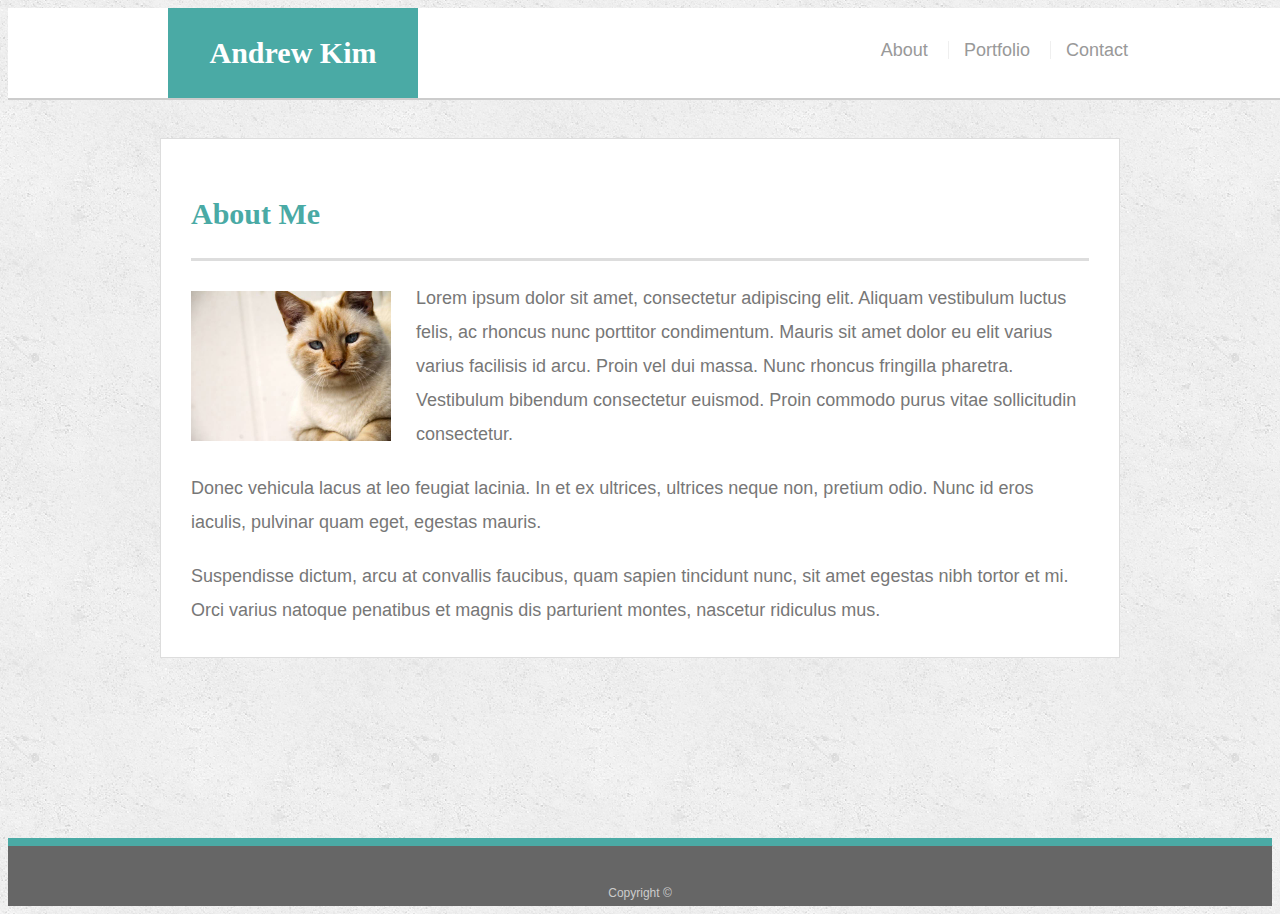
<file: index.html>
<!DOCTYPE html>
<html lang="en-us">
  <head>
    <meta charset="UTF-8" />
    <title>About | Andrew Kim</title>
    <meta name="viewport" content="width=device-width, initial-scale=1" />
    <link
      rel="stylesheet"
      href="https://stackpath.bootstrapcdn.com/bootstrap/4.1.3/css/bootstrap.min.css"
      integrity="sha384-MCw98/SFnGE8fJT3GXwEOngsV7Zt27NXFoaoApmYm81iuXoPkFOJwJ8ERdknLPMO"
      crossorigin="anonymous"
    />
    <link rel="stylesheet" type="text/css" href="assets/css/style.css" />
  </head>

  <body>
    <header id="masthead">
      <div class="container">
        <div class="row">
          <div class="col-md-6">
            <a href="index.html" id="logo">Andrew Kim</a>
          </div>
          <div class="col-md-6">
            <nav>
              <a href="index.html">About</a>
              <a href="portfolio.html">Portfolio</a>
              <a href="contact.html">Contact</a>
            </nav>
          </div>
        </div>
      </div>
    </header>

    <div id="main-container" class="container">
      <div class="row">
        <div class="col-md-12 main-content">
          <section class="main-section">
            <h1>About Me</h1>

            <img
              src="assets/images/cat.jpg"
              class="auth-image img-fluid"
              alt="Your Name"
            />

            <p>
              Lorem ipsum dolor sit amet, consectetur adipiscing elit. Aliquam
              vestibulum luctus felis, ac rhoncus nunc porttitor condimentum.
              Mauris sit amet dolor eu elit varius varius facilisis id arcu.
              Proin vel dui massa. Nunc rhoncus fringilla pharetra. Vestibulum
              bibendum consectetur euismod. Proin commodo purus vitae
              sollicitudin consectetur.
            </p>

            <p>
              Donec vehicula lacus at leo feugiat lacinia. In et ex ultrices,
              ultrices neque non, pretium odio. Nunc id eros iaculis, pulvinar
              quam eget, egestas mauris.
            </p>

            <p>
              Suspendisse dictum, arcu at convallis faucibus, quam sapien
              tincidunt nunc, sit amet egestas nibh tortor et mi. Orci varius
              natoque penatibus et magnis dis parturient montes, nascetur
              ridiculus mus.
            </p>
          </section>
        </div>
      </div>
    </div>

    <footer>
      <div class="container">
        <div class="row">
          <div class="col-md-12">
            Copyright &copy;
          </div>
        </div>
      </div>
    </footer>
  </body>
</html>
</file>
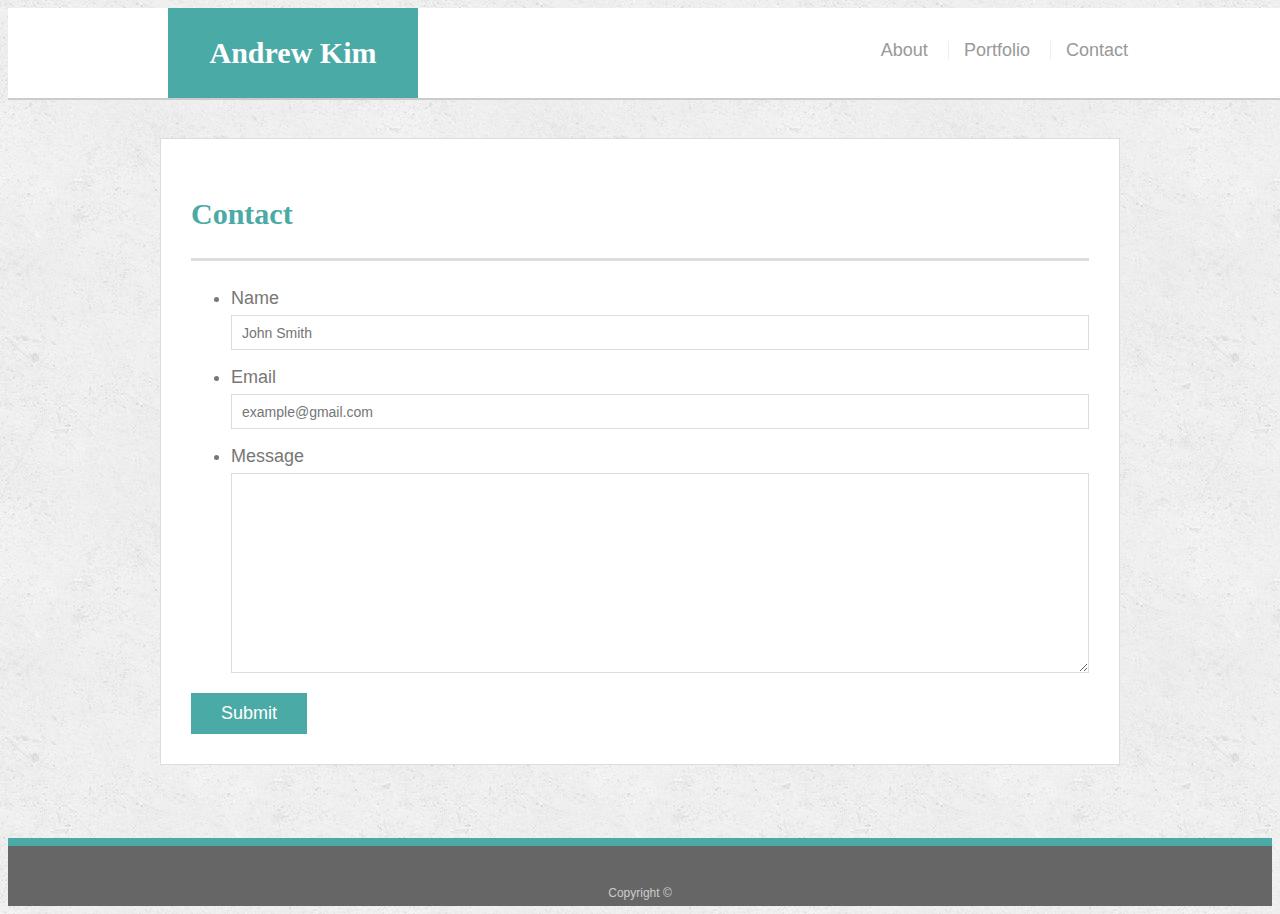
<file: contact.html>
<!DOCTYPE html>
<html lang="en-us">
  <head>
    <meta charset="UTF-8" />
    <title>Contact | Andrew Kim</title>
    <meta name="viewport" content="width=device-width, initial-scale=1" />
    <link
      rel="stylesheet"
      href="https://stackpath.bootstrapcdn.com/bootstrap/4.1.3/css/bootstrap.min.css"
      integrity="sha384-MCw98/SFnGE8fJT3GXwEOngsV7Zt27NXFoaoApmYm81iuXoPkFOJwJ8ERdknLPMO"
      crossorigin="anonymous"
    />
    <link rel="stylesheet" type="text/css" href="assets/css/style.css" />
  </head>

  <body>
    <header id="masthead">
      <div class="container">
        <div class="row">
          <div class="col-md-6">
            <a href="index.html" id="logo">Andrew Kim</a>
          </div>
          <div class="col-md-6">
            <nav>
              <a href="index.html">About</a>
              <a href="portfolio.html">Portfolio</a>
              <a href="contact.html">Contact</a>
            </nav>
          </div>
        </div>
      </div>
    </header>

    <div id="main-container" class="container">
      <div class="row">
        <div class="col-md-12 main-content">
          <section class="main-section">
            <h1>Contact</h1>

            <form id="contact-form">
              <ul>
                <li>
                  <label for="name">Name</label>
                  <input
                    type="text"
                    id="name"
                    name="name"
                    placeholder="John Smith"
                    required="required"
                  />
                </li>
                <li>
                  <label for="email">Email</label>
                  <input
                    type="email"
                    id="email"
                    name="email"
                    placeholder="example@gmail.com"
                    required="required"
                  />
                </li>
                <li>
                  <label for="message">Message</label>
                  <textarea
                    id="message"
                    name="message"
                    required="required"
                  ></textarea>
                </li>
              </ul>
              <input type="submit" />
            </form>
          </section>
        </div>
      </div>
    </div>

    <footer>
      <div class="container">
        <div class="row">
          <div class="col-md-12">Copyright &copy;</div>
        </div>
      </div>
    </footer>
  </body>
</html>
</file>
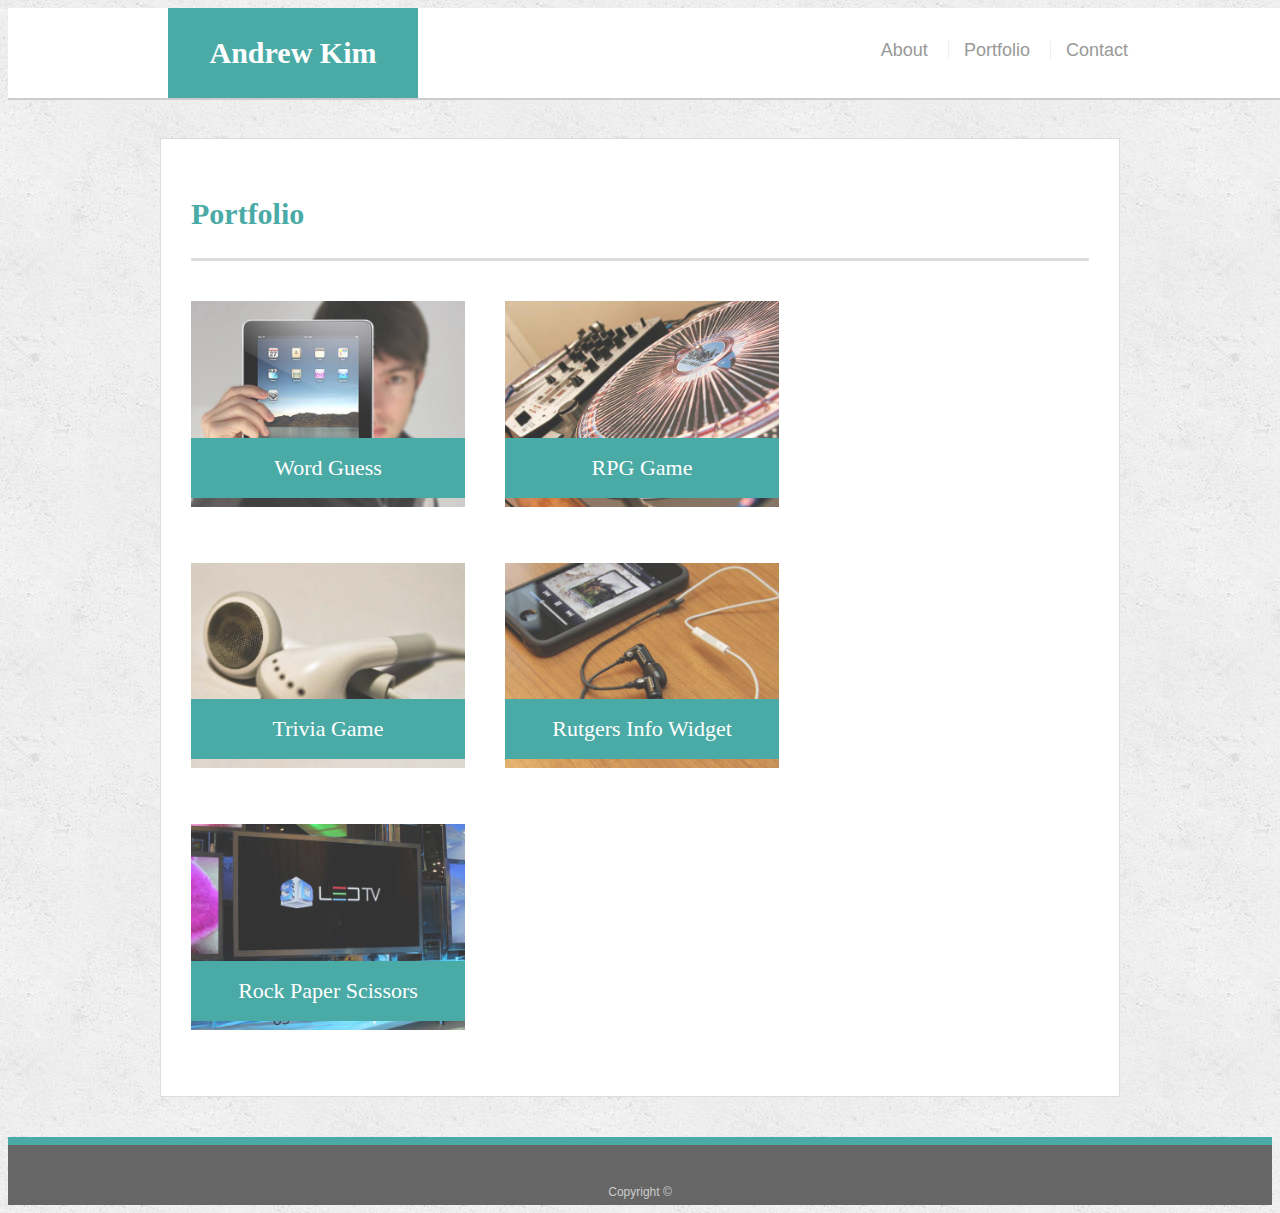
<file: portfolio.html>
<!DOCTYPE html>
<html lang="en-us">
  <head>
    <meta charset="UTF-8" />
    <title>Portfolio | Andrew Kim</title>
    <meta name="viewport" content="width=device-width, initial-scale=1" />
    <link
      rel="stylesheet"
      href="https://stackpath.bootstrapcdn.com/bootstrap/4.1.3/css/bootstrap.min.css"
      integrity="sha384-MCw98/SFnGE8fJT3GXwEOngsV7Zt27NXFoaoApmYm81iuXoPkFOJwJ8ERdknLPMO"
      crossorigin="anonymous"
    />
    <link rel="stylesheet" type="text/css" href="assets/css/style.css" />
  </head>

  <body>
    <header id="masthead">
      <div class="container">
        <div class="row">
          <div class="col-md-6">
            <a href="index.html" id="logo">Andrew Kim</a>
          </div>
          <div class="col-md-6">
            <nav>
              <a href="index.html">About</a>
              <a href="portfolio.html">Portfolio</a>
              <a href="contact.html">Contact</a>
            </nav>
          </div>
        </div>
      </div>
    </header>

    <div id="main-container" class="container">
      <div class="row">
        <div class="col-md-12 main-content">
          <section class="main-section">
            <h1>Portfolio</h1>

            <div class="work">
              <img
                src="assets/images/technics-q-c-640-480-1.jpg"
                alt="Word Guess"
                class="img-fluid"
              />

              <h3>Word Guess</h3>
            </div>
            <div class="work">
              <img
                src="assets/images/technics-q-c-640-480-2.jpg"
                alt="RPG Game"
                class="img-fluid"
              />

              <h3>RPG Game</h3>
            </div>
            <div class="work">
              <img
                src="assets/images/technics-q-c-640-480-5.jpg"
                alt="Trivia Game"
                class="img-fluid"
              />

              <h3>Trivia Game</h3>
            </div>
            <div class="work">
              <img
                src="assets/images/technics-q-c-640-480-7.jpg"
                alt="Rutgers Info Widget"
                class="img-fluid"
              />

              <h3>Rutgers Info Widget</h3>
            </div>
            <div class="work">
              <img
                src="assets/images/technics-q-c-640-480-9.jpg"
                alt="Rock Paper Scissors"
                class="img-fluid"
              />

              <h3>Rock Paper Scissors</h3>
            </div>
          </section>
        </div>
      </div>
    </div>

    <footer>
      <div class="container">
        <div class="row">
          <div class="col-md-12">Copyright &copy;</div>
        </div>
      </div>
    </footer>
  </body>
</html>
</file>
<file: assets/css/style.css>
body {
  font-family: Arial, "Helvetica Neue", Helvetica, sans-serif;
  font-size: 18px;
  line-height: 34px;
  color: #777777;
  background: url("../images/concrete_seamless.png");
}

* {
  box-sizing: border-box;
}

/* general */

.container {
  width: 100%;
  max-width: 960px;
  margin: 0 auto;
  clear: both;
}

h1,
h2,
h3,
p {
  margin-bottom: 20px;
}

p:last-child {
  margin-bottom: 0;
}

h1,
h2,
h3 {
  font-family: Georgia, Times, "Times New Roman", serif;
  font-weight: 700;
  color: #4aaaa5;
}

h1 {
  padding-bottom: 20px;
  font-size: 30px;
  line-height: 49px;
  border-bottom: 3px solid #dddddd;
}

h2,
h3 {
  font-size: 22px;
}

/* header */

#masthead {
  position: fixed;
  z-index: 99;
  width: 100%;
  margin: 0 0 30px;
  overflow: auto;
  color: #ffffff;
  background: #ffffff;
  border-bottom: 2px solid #cccccc;
}

#logo {
  float: left;
  width: 250px;
  height: 90px;
  font-family: Georgia, Times, "Times New Roman", serif;
  font-size: 30px;
  font-weight: 700;
  line-height: 90px;
  color: #ffffff;
  text-align: center;
  text-decoration: none;
  background: #4aaaa5;
}

nav {
  float: right;
  margin-top: 25px;
}

nav a {
  display: inline-block;
  padding-left: 15px;
  margin-left: 15px;
  line-height: 18px;
  color: #999;
  text-decoration: none;
  border-left: 1px solid #efefef;
}

nav a:first-child {
  border-left: 0 none;
}

/* footer */

footer {
  padding: 30px 0;
  clear: both;
  font-size: 12px;
  color: #ffffff;
  color: #cccccc;
  text-align: center;
  background: #666666;
  border-top: 8px solid #4aaaa5;
  height: 50px;
}

h3,
h2 {
  padding-bottom: 20px;
  margin-bottom: 15px;
  line-height: 22px;
  border-bottom: 2px solid #eeeeee;
}

/* main */

#main-container {
  padding-top: 130px;
  min-height: calc(100vh - 70px);
}

.main-section {
  float: left;
  width: 100%;
  max-width: 960px;
  padding: 30px;
  margin: 0 0 40px;
  background: #ffffff;
  border: 1px solid #dddddd;
}

/* portfolio page */

.work {
  position: relative;
  float: left;
  width: 274px;
  margin: 20px 0 25px;
  overflow: auto;
}

.work:nth-child(even) {
  margin-right: 40px;
}

.work img {
  width: 100%;
  border: 0 none;
  opacity: 0.8;
}

.work h3 {
  position: absolute;
  bottom: 20px;
  width: 100%;
  padding: 15px;
  margin-bottom: 0;
  font-weight: 300;
  line-height: 30px;
  color: #ffffff;
  text-align: center;
  background: #4aaaa5;
  border-bottom: 0;
}

.auth-image {
  float: left;
  width: 200px;
  height: auto;
  margin-top: 10px;
  margin-right: 25px;
}

/* contact page */

#contact-form ul {
  margin-bottom: 20px;
}

#contact-form li {
  margin-bottom: 10px;
}

label,
input[type="text"],
input[type="email"],
textarea {
  display: block;
  width: 100%;
}

input[type="text"],
input[type="email"],
textarea {
  height: 35px;
  padding: 0 10px;
  font-size: 14px;
  border: 1px solid #dddddd;
}

textarea {
  height: 200px;
}

input[type="submit"] {
  padding: 10px 30px;
  font-size: 18px;
  color: #ffffff;
  cursor: pointer;
  background: #4aaaa5;
  border: 0 none;
}

nav a:first-child {
    padding-left: 0px;
    margin-left: 0px;
}

@media screen and (max-width: 576px) {
  .main-content {
    padding: 0px;
  }
}

@media screen and (max-width: 768px) {
  nav {
    float: none;
  }
}
</file>
